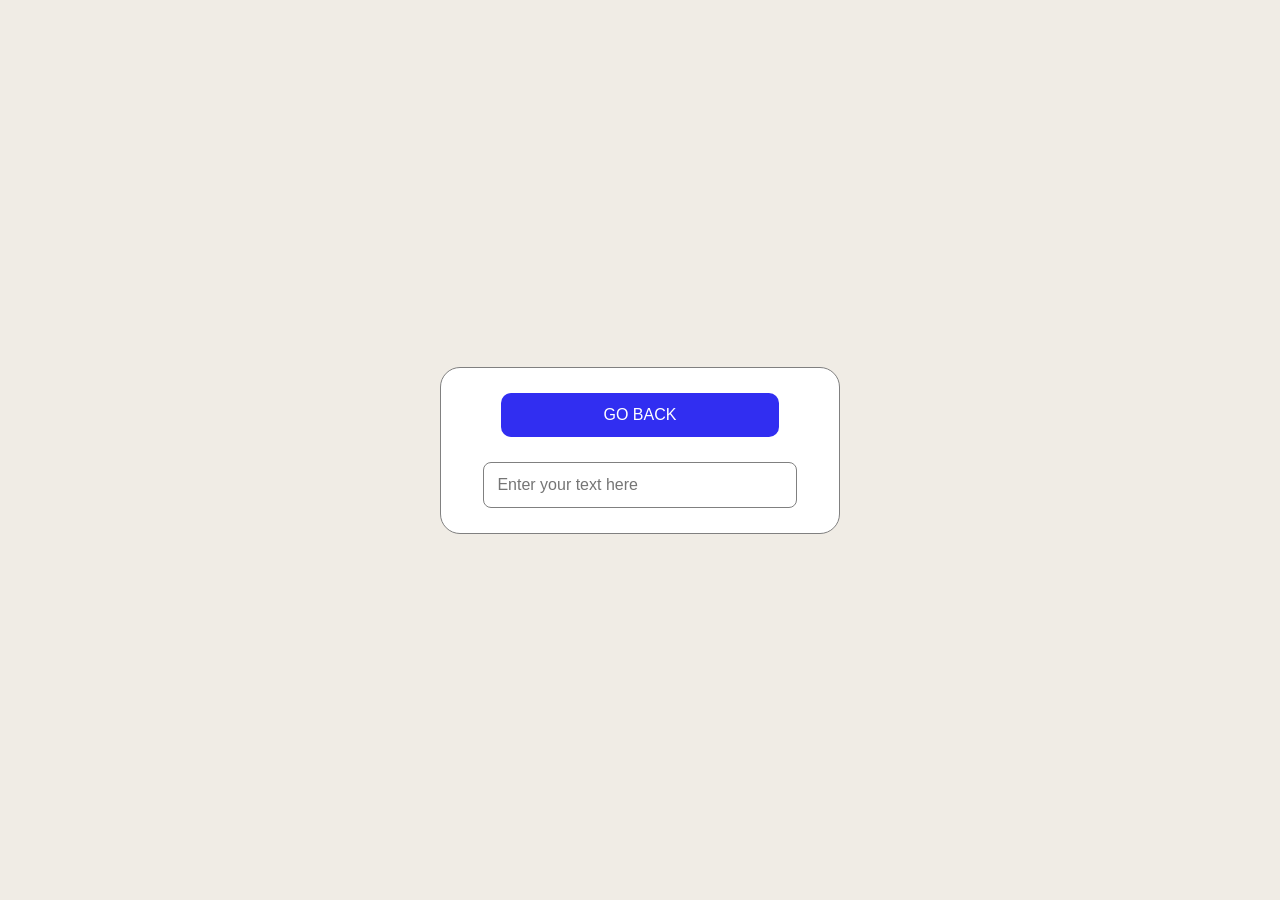
<file: read.html>
<!DOCTYPE html>
<html lang="en">
<head>
    <meta charset="UTF-8">
    <meta name="viewport" content="width=device-width, initial-scale=1.0">
    <link rel="stylesheet" href="t.css">
    <title>My Page</title>
</head>
<body>

    <form action="">

        <div class="button-area">
            <button class="login" type="button" onclick="history.back()">
                GO BACK
            </button>
        </div>

        <div class="input-area">
            <input type="text" placeholder="Enter your text here">
        </div>

    </form>




</body>
</html>
</file>
<file: t.css>
* {
    margin: 0;
    padding: 0;
    box-sizing: border-box;
}

body {
    background: rgb(240, 236, 229);
    min-height: 100vh;
    display: flex;
    justify-content: center;
    align-items: center;
}

form {
    width: 400px;
    padding: 25px;
    background: white;
    border: 1px solid gray;
    border-radius: 20px;
    text-align: center;
}

.button-area {
    margin-bottom: 25px;
}

.login {
    width: 80%;
    padding: 13px;
    background: rgb(49, 46, 241);
    color: white;
    border: none;
    border-radius: 10px;
    font-size: 16px;
    cursor: pointer;
}

.login:hover {
    background: blue;
}

.input-area input {
    width: 90%;
    padding: 13px;
    border: 1px solid gray;
    border-radius: 8px;
    font-size: 16px;
    outline: none;
}

/* TABLET */
@media screen and (max-width: 768px) {
    form {
        width: 400px;
        max-width: 90%;
    }
}

/* MOBILE */
@media screen and (max-width: 480px) {
    body {
        padding: 15px;
    }

    form {
        width: 100%;
        padding: 20px 10px;
    }

    .login {
        width: 90%;
        font-size: 15px;
    }

    .input-area input {
        width: 95%;
        font-size: 14px;
    }
}

/* SMALL PHONES */
@media screen and (max-width: 320px) {
    form {
        padding: 15px 5px;
    }

    .login {
        font-size: 13px;
    }

    .input-area input {
        font-size: 12px;
    }
}
</file>
